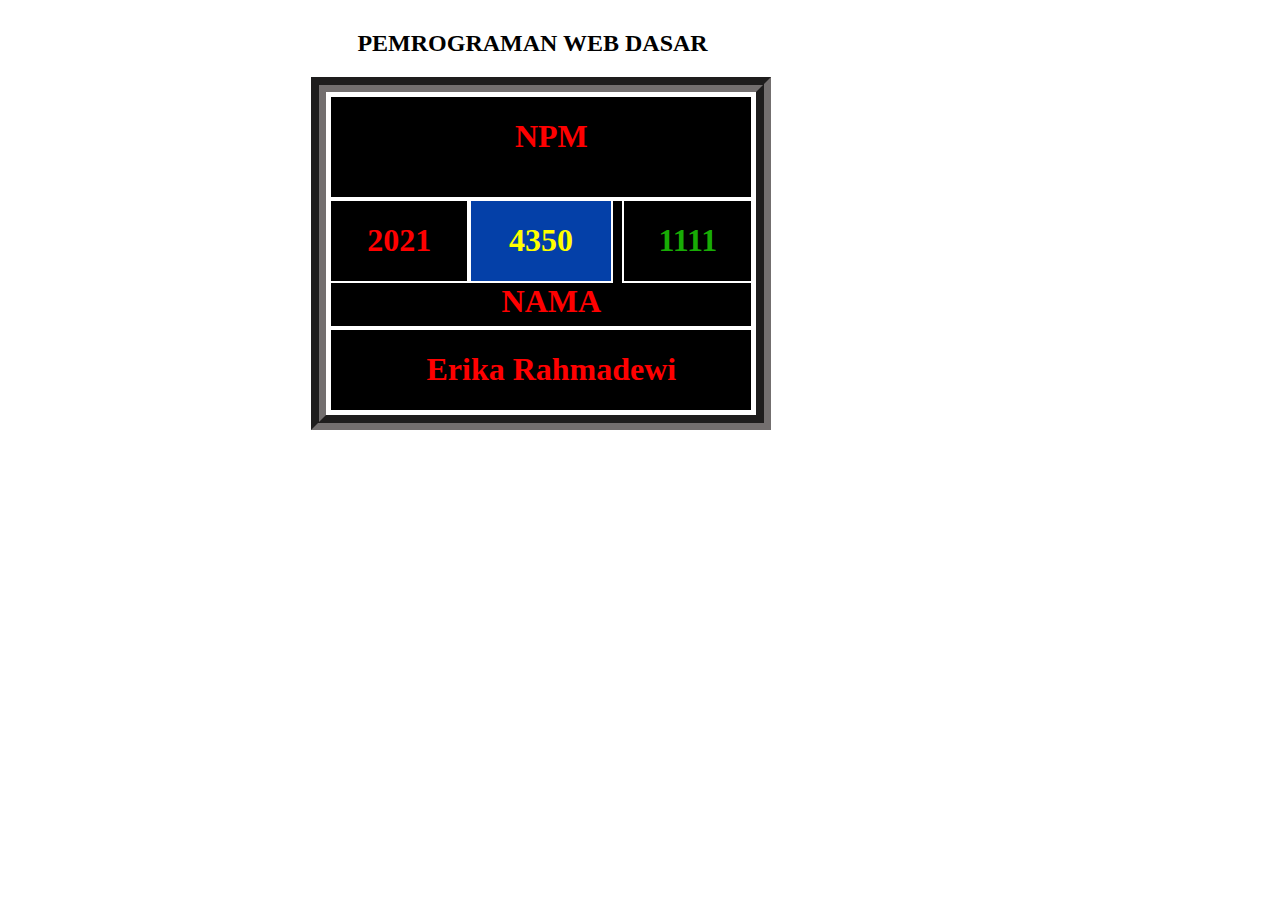
<file: no2/index.html>
<!DOCTYPE html>
<html lang="en">

<head>
    <meta charset="UTF-8">
    <meta name="viewport" content="width=device-width, initial-scale=1.0">
    <title>UAS NO.2</title>
</head>
<body>
    <h2>PEMROGRAMAN WEB DASAR</h2>
    <div class="utama">
        <table>
            <th>
                <div class="npm">
                    <h1>NPM</h1>
                </div>

                <div class="awal">
                    <h1>2021</h1>
                </div>
                
                <div class="tengah">
                    <h1>4350</h1>
                </div>
                
                <div class="akhir">
                    <h1>1111</h1>
                </div>
                
                <div class="name">
                    <h1>NAMA</h1>
                </div>
                
                <div class="name2">
                    <h1>Erika Rahmadewi</h1>
                </div>
            </th>
        </table>
    </div>
</body>

<style>
    h2 {
        text-align: center;
        padding-top: 10px;
        margin-right: 17%;
    }
    
    .npm {
        padding-left: 20px;
        width: 400px;
        height: 100px;
        background-color: black;
        color: red;
        text-align: center;
        border: 2px solid white;
    }
    
    .awal {
        float: left;
        width: 32%;
        background-color: black;
        color: red;
        text-align: center;
        border: 2px solid white;
    }
    
    .tengah {
        float: left;
        width: 140px;
        margin-right: 2%;
        background-color: rgb(4, 64, 168);
        color: yellow;
        text-align: center;
        border: 2px solid white;
        
    }
    
    .akhir {
        float: right;
        width: 127px;
        margin-left: 0%;
        background-color: black;
        color: rgb(24, 172, 5);
        text-align: center;
        border: 2px solid white;
    }

    .name {
        padding-left: 20px;
        width: 400px;
        height: 125px;
        background-color: black;
        color: red;
        text-align: center;
        border: 2px solid white;
    }
    
    .name2 {
        padding-left: 20px;
        width: 400px;
        height: 80px;
        background-color: black;
        color: red;
        text-align: center;
        border: 2px solid white;
    }
    
    table {
        border: 15px solid rgb(115, 111, 111);
        border-style: groove;
        height: 45%;
        width: 40%;
    }
    
    .utama {
        padding-left: 24%;
    }
</style>


</html>
</file>
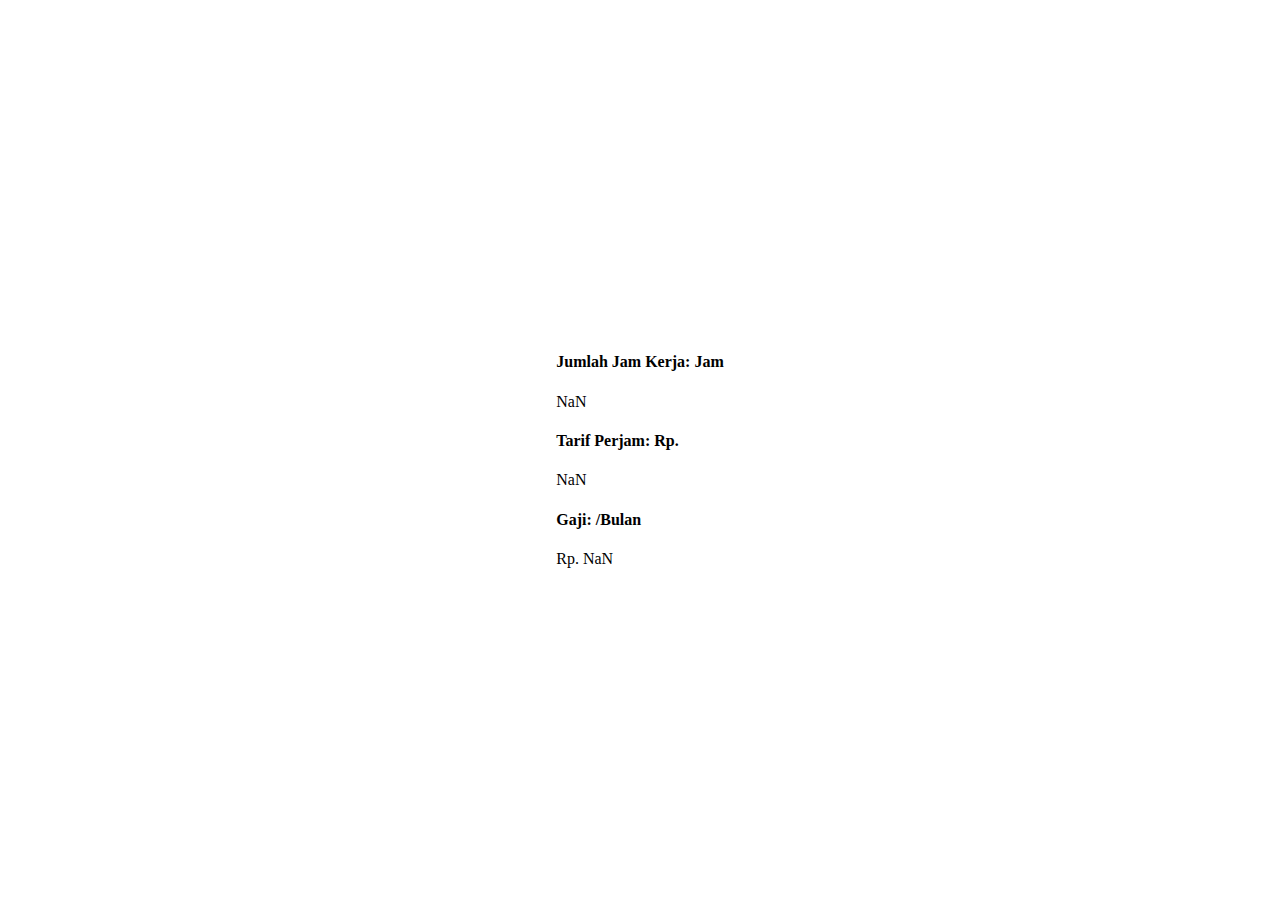
<file: no3/index.html>
<!DOCTYPE html>
<html lang="en">

<head>
    <meta charset="UTF-8">
    <meta name="viewport" content="width=device-width, initial-scale=1.0">
    <title>Gaji Karyawan</title>
</head>

<body style="display: flex; flex-direction: column; justify-content: center; align-items: center; height: 100vh;">
    <div>
        <div>
            <h4>Jumlah Jam Kerja: Jam</h4>
            <p class="jamKerja"></p>
        </div>
        <div>
            <h4>Tarif Perjam: Rp. </h4>
            <p class="tarifPerjam"></p>
        </div>
        <div>
            <h4>Gaji: /Bulan</h4>
            <p class="gajiBulanan"></p>
        </div>
    </div>

    <script src="nomor3.js"></script>
</body>

</html>
</file>
